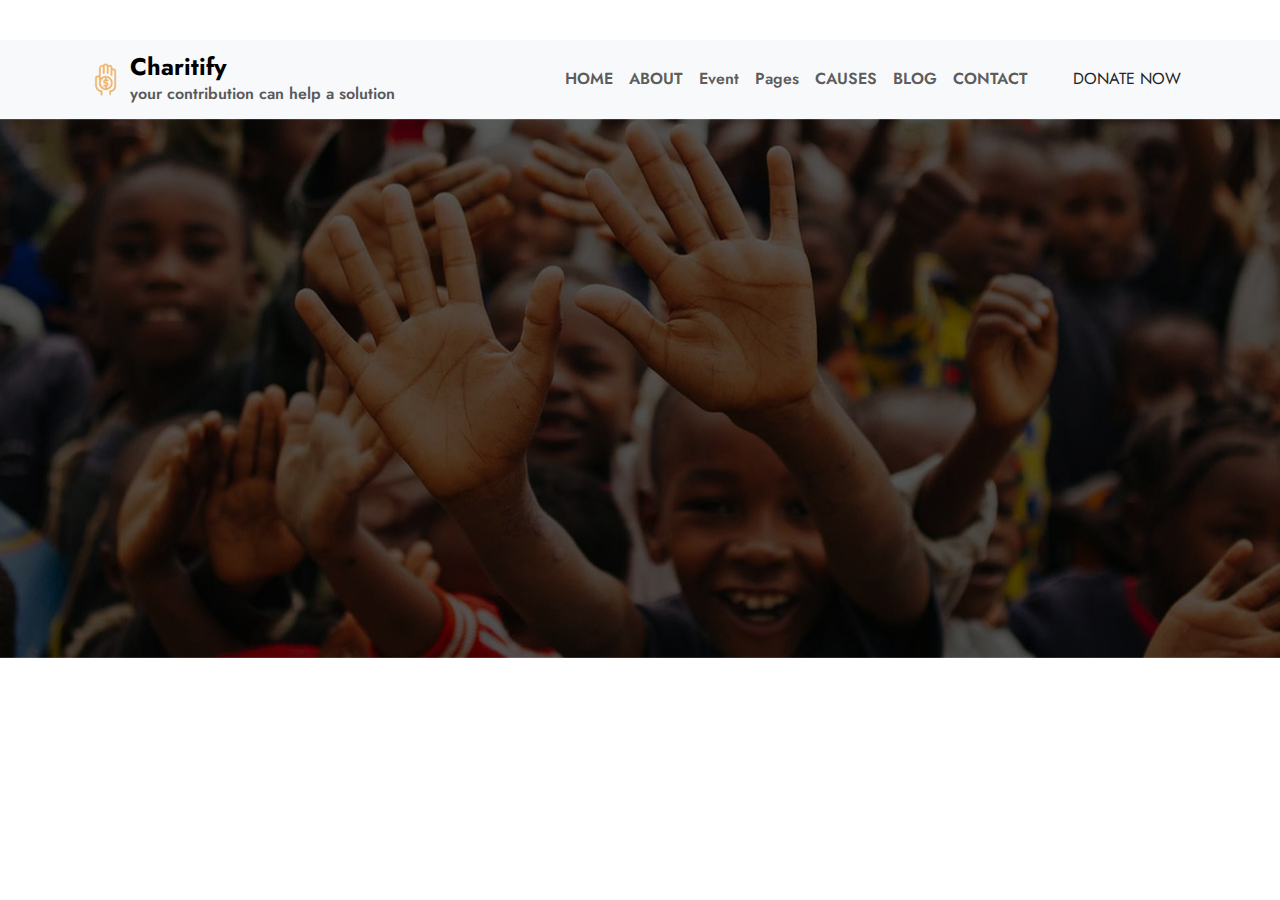
<file: ngo.html>
<!DOCTYPE html>
<html lang="en">

<head>
    <meta charset="UTF-8">
    <meta name="viewport" content="width=device-width, initial-scale=1.0">
    <title>Charitify - Charity Website</title>
    <!-- Icons CDN -->
    <link rel="stylesheet" href="https://cdnjs.cloudflare.com/ajax/libs/font-awesome/6.5.1/css/all.min.css">
    <!-- Bootstrap CSS -->
    <link href="https://cdn.jsdelivr.net/npm/bootstrap@5.3.3/dist/css/bootstrap.min.css" rel="stylesheet">
    <!-- Custom CSS -->
    <link rel="stylesheet" href="style.css">
</head>

<body>
    <!-- Top Bar -->
    <div class="container-fluid headerbg py-2">
        <div class="container d-flex justify-content-between">
            <div class="d-flex align-items-center gap-3 text-white">
                <i class="fa-regular fa-envelope"></i>
                <span>Info@YourDomain.com</span>
                <i class="fa-solid fa-mobile-screen-button"></i>
                <span>+(333) 052 39876</span>
            </div>
            <div class="d-flex align-items-center gap-3">
                <a href="#" class="text-white"><i class="fa-brands fa-facebook-f"></i></a>
                <a href="#" class="text-white"><i class="fa-brands fa-twitter"></i></a>
                <a href="#" class="text-white"><i class="fa-brands fa-pinterest"></i></a>
                <a href="#" class="text-white"><i class="fa-brands fa-linkedin-in"></i></a>
            </div>
        </div>
    </div>

   <nav class="navbar navbar-expand-lg navbar-light bg-light shadow-sm">
    <div class="container">
        <!-- Logo + Text -->
        <a class="navbar-brand d-flex align-items-center" href="#">
            <img src="images/donation.png" alt="logo" width="40" class="me-2">
            <div class="d-flex flex-column p-0 m-0 gap-0">
                <h3 class="p-0 m-0 fs-4 fw-bold">Charitify</h3>
                <p class="p-0 m-0 fs-6 text-muted fw-semibold ">your contribution can help a solution</p>
            </div>
        </a>

        <!-- Toggler for mobile -->
        <button class="navbar-toggler" type="button" data-bs-toggle="collapse"
            data-bs-target="#navbarContent">
            <span class="navbar-toggler-icon"></span>
        </button>

        <!-- Nav links -->
        <div class="collapse navbar-collapse" id="navbarContent">
            <ul class="navbar-nav ms-auto mb-2 mb-lg-0 align-items-center p-1
            fw-semibold text-black fs-6">
                <li class="nav-item dropdown">
                    <a class="nav-link" href="ngo.html" role="button" data-bs-toggle="dropdown"
                        aria-expanded="false">
                        HOME
                    </a>
                    <ul class="dropdown-menu">
                        <li><a class="dropdown-item" href="home.default.html">Home Default</a></li>
                        <li><a class="dropdown-item" href="home.modern.html">Home Modern</a></li>
                    </ul>
                </li>
                <li class="nav-item">
                    <a class="nav-link" href="about.html">ABOUT</a>
                </li>
                  <li class="nav-item">
                    <a class="nav-link" href="event.html">Event</a>
                </li>
                  <li class="nav-item">
                    <a class="nav-link" href="pages.html">Pages</a>
                </li>
                <li class="nav-item">
                    <a class="nav-link" href="causes.html">CAUSES</a>
                </li>
                <li class="nav-item dropdown">
                    <a class="nav-link" href="blog.html" role="button" data-bs-toggle="dropdown"
                        aria-expanded="false">
                        BLOG
                    </a>
                    <ul class="dropdown-menu">
                        <li><a class="dropdown-item" href="blog-grid.html">Blog Grid</a></li>
                        <li><a class="dropdown-item" href="blog-left.html">Blog Left Sidebar</a></li>
                        <li><a class="dropdown-item" href="blog-right.html">Blog Right Sidebar</a></li>
                        <li><a class="dropdown-item" href="blog-single.html">Blog Single</a></li>
                    </ul>
                </li>
                <li class="nav-item">
                    <a class="nav-link" href="contact.html">CONTACT</a>
                </li>
            </ul>

            <!-- Donate Button -->
            <div class="d-flex ms-3">
                <button class="btn headerbg px-3 fs-6">DONATE NOW</button>
            </div>
        </div>
    </div>
</nav>


    <div id="carouselExampleSlidesOnly" class="carousel slide" data-bs-ride="carousel">
  <div class="carousel-inner">
    <div class="carousel-item active">
      <img src="./images/slider-1.jpg" class="d-block w-100" alt="...">
    </div>
    <div class="carousel-item">
      <img src="./images/slider-2.jpg" class="d-block w-100" alt="...">
    </div>
    <div class="carousel-item">
      <img src="./images/slider-3.jpg" class="d-block w-100" alt="...">
    </div>
  </div>
</div>

    <!-- Bootstrap JS -->
    <script src="https://cdn.jsdelivr.net/npm/bootstrap@5.3.3/dist/js/bootstrap.bundle.min.js"></script>
</body>

</html>
</file>
<file: style.css>
@import url('https://fonts.googleapis.com/css2?family=Jost:ital,wght@0,100..900;1,100..900&display=swap');

/* ================= VARIABLES ================= */
:root {
    --main: #f8b864;
    --bg: #f2f2f2;
    --dark: #222;
    --white: #fff;
    --shadow: 0px 16px 28px rgba(0, 0, 0, 0.2);
    --transition: 0.3s ease;
}

/* ================= GLOBAL ================= */
body {
    font-family: "Jost", sans-serif;
}

/* ================= TOP BAR ================= */
.top {
    background-color: var(--main) !important;
    height: 40px;
    position: fixed;
    inset: 0;
    z-index: 10;
}

.top p,
.top i {
    font-size: 15px;
    font-weight: 300;
}

/* ================= NAVBAR ================= */
.my-nav {
    position: fixed;
    top: 40px;
    left: 0;
    right: 0;
    z-index: 10;
}

.my-nav .nav-item a:hover {
    color: var(--main);
    transition: var(--transition);
}

/* ================= HOME ================= */
.home {
    margin-top: 100px;
    color: var(--white);
}

.home b {
    color: var(--main);
}

/* ================= BUTTONS ================= */
.donet {
    background-color: var(--main) !important;
}

/* ================= WRAPPER ================= */
.wrapper {
    margin-top: 300px;
}

/* ================= CAUSE ================= */
.cause {
    background-color: var(--bg);
}

.cause .content i,
.campaigns i {
    color: var(--main) !important;
}

.cause .content .do-btn {
    position: absolute;
    left: 20%;
    background-color: #f8b86497;
    margin-top: 10px;
    padding: 10px;
    border-radius: 10px;
    text-decoration: none;
    font-weight: 500;
    transition: var(--transition);
}

.cause .content .btn2 {
    left: 53%;
}

.cause .content .btn3 {
    left: 83%;
}

.cause .content .do-btn:hover {
    background-color: var(--main);
}

/* ================= IMAGES ================= */
.cause .content img:hover,
.about img:hover,
.img :hover {
    opacity: 0.8;
    transition: var(--transition);
}

/* ================= ANIMATION ================= */
.cause .causes .bar,
.campaigns .bar {
    animation: bar 0.7s ease-in-out forwards;
    animation-timeline: view();
    animation-range: entry 0% cover 40%;
}

@keyframes bar {
    from {
        opacity: 0;
    }

    to {
        opacity: 1;
    }
}

/* ================= COUNTER ================= */
.counter .content h2 {
    color: var(--main);
}

/* ================= STORIES ================= */
.stories .story .content:hover {
    box-shadow: var(--shadow);
    transform: scale(1.05);
    transition: 0.4s ease;
}

/* ================= FOOTER ================= */
footer {
    background-color: var(--dark);
    background-image: url(./images/map.png);
    background-position: right 150px center;
    background-repeat: no-repeat;
}

footer li,
.form li {
    list-style: none;
}

footer .c2 li:hover {
    color: var(--main);
    border-bottom: 1px solid var(--main);
    transition: var(--transition);
}

footer .content i {
    color: var(--main);
}

/* ================= VOLUNTEERS / ABOUT ================= */
.volunteers .circle,
.about .circle {
    position: absolute;
    width: 500px;
    height: 460px;
    opacity: 0.3;
    z-index: 1;
}

.about .circle {
    max-width: 300px;
    height: 250px;
}

.volunteers .content,
.about .content {
    z-index: 2;
}

.volunteers .content .images {
    z-index: 5;
}

.volunteers .content .images img:hover {
    border-radius: 50%;
    transition: 0.5s ease-in-out;
}

/* ================= POSTS ================= */
.post:hover,
.button .button:hover {
    box-shadow: var(--shadow);
}

/* ================= PAGINATION ================= */
.button.b2 {
    background-color: var(--main) !important;
    color: var(--white);
}

.button .button {
    width: 40px;
    height: 40px;
    margin: 3px;
    border: 1px solid #000;
    font-weight: bold;
    background-color: var(--white);
}

/* ================= DROPDOWN (HOVER) ================= */
.dropdown-menu {
    display: block;
    opacity: 0;
    visibility: hidden;
    transform: translateY(15px);
    transition: var(--transition);
    margin-top: 0;
}

.nav-item.dropdown:hover .dropdown-menu {
    opacity: 1;
    visibility: visible;
    transform: translateY(0);
}

.scroll-top {
    position: fixed;
    bottom: 30px;
    right: 30px;
    width: 50px;
    height: 50px;
    background-color: #F8B864;
    color: white;
    border-radius: 50%;
    text-align: center;
    line-height: 50px;
    font-size: 22px;
    text-decoration: none;
    z-index: 1000;
    cursor: pointer;
    transition: 0.3s ease;
}

.scroll-top:hover {
    background-color: #f9c36d;
    transform: translateY(-5px);
}



@media (min-width: 992px) {

    .nav-item.dropdown:hover>.dropdown-menu {
        display: block !important;
        opacity: 1;
        visibility: visible;
        transform: translateY(0);
        transition: all 0.3s ease-in-out;
    }


    .dropdown-menu {
        display: block;
        opacity: 0;
        visibility: hidden;
        transform: translateY(15px);
        transition: all 0.3s ease-in-out;
    }
}


@media (max-width: 991px) {

    .dropdown-menu {
        position: static !important;
        float: none;
        width: 100%;
        border: none;
        background-color: #f9f9f9;
    }
}
</file>
